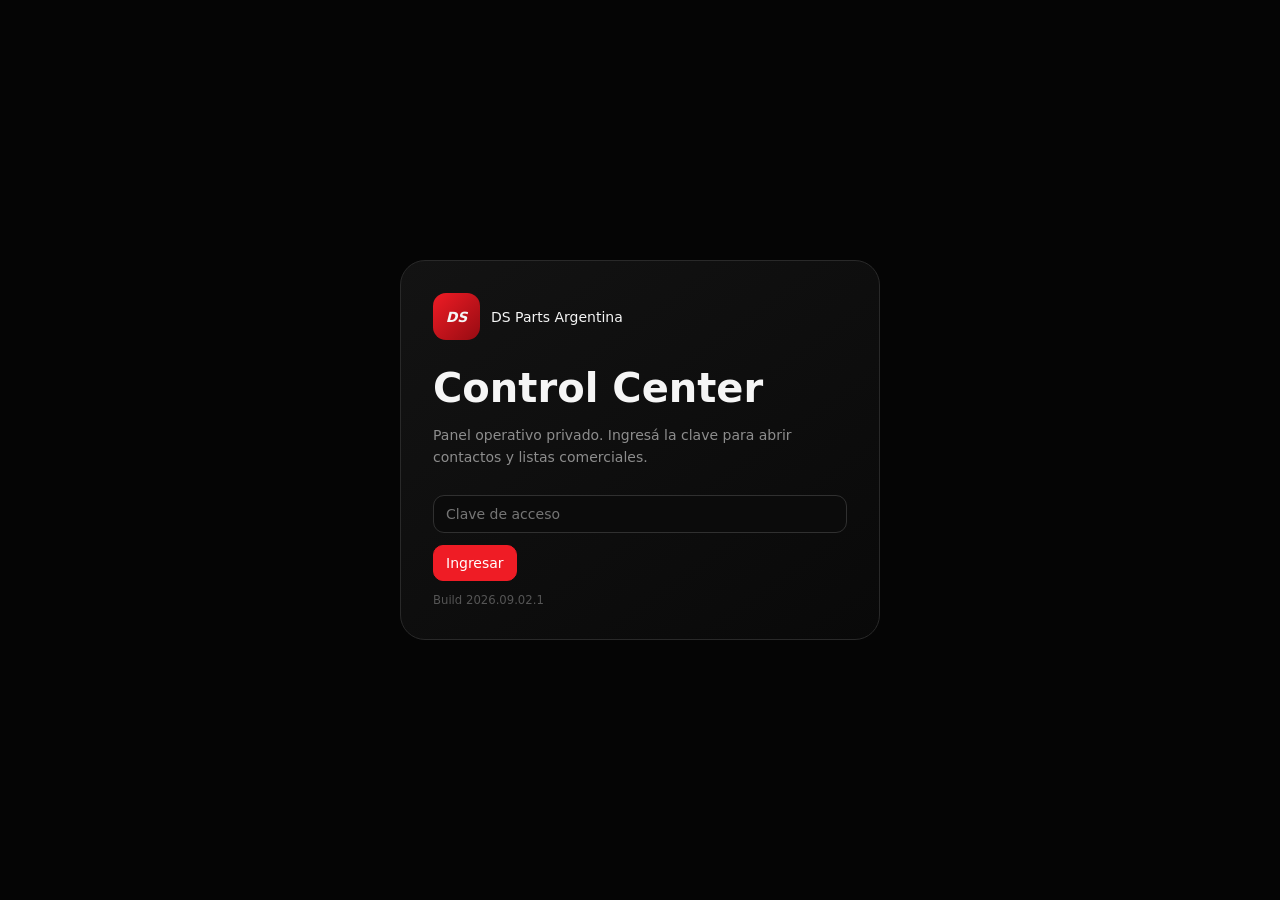
<file: ds-parts-control/index.html>
<!doctype html><html lang="es"><head><meta charset="utf-8"><meta name="viewport" content="width=device-width,initial-scale=1"><meta http-equiv="Cache-Control" content="no-cache, no-store, must-revalidate"><meta http-equiv="Pragma" content="no-cache"><meta http-equiv="Expires" content="0"><title>DS Parts Control Center</title><link rel="stylesheet" href="app.css?v=20260901-1547"></head><body>
<div id="lock"><div class="login"><div class="brand"><b>DS</b><span>DS Parts Argentina</span></div><h1>Control Center</h1><p>Panel operativo privado. Ingresá la clave para abrir contactos y listas comerciales.</p><input id="pass" type="password" placeholder="Clave de acceso" autocomplete="current-password" onkeydown="if(event.key==='Enter')unlock()"><button onclick="unlock()">Ingresar</button><small id="msg"></small><div id="migration" class="hide" style="margin-top:18px;padding-top:16px;border-top:1px solid #2a2a2a"><p style="font-size:13px;line-height:1.5;margin:0 0 12px">La nueva clave ya fue validada. La base existente continúa cifrada con la clave anterior. Ingresala una sola vez para migrar el acceso sin perder información.</p><input id="oldPass" type="password" placeholder="Clave anterior" autocomplete="current-password" onkeydown="if(event.key==='Enter')migrateAccess()"><button onclick="migrateAccess()">Migrar y abrir</button><small id="migMsg"></small><small style="display:block;margin-top:10px;color:#777">La clave anterior se usa para descifrar la base y no se guarda en texto plano.</small></div><small style="display:block;margin-top:12px;color:#555">Build 2026.09.02.1</small></div></div>
<div id="app" class="hide"><aside><div class="brand"><b>DS</b><span>DS Parts<br><small>ARGENTINA</small></span></div><nav id="nav"><button data-v="dash" class="on">Dashboard</button><button data-v="quick">Consulta rápida</button><button data-v="pros">Prospectos</button><button data-v="prices">Precios & Marcas</button><button data-v="camp">Campañas</button><button data-v="combos">Combos</button><button data-v="log">Logística</button><button data-v="exp">Exportar</button><button data-v="set">Configuración</button></nav><footer>Control Center v2<br><span id="syncMini">Modo local cifrado</span><br><small id="searchVer">Search directo</small></footer></aside>
<main><header><div><small>CONTROL OPERATIVO Y COMERCIAL</small><h1>DS Parts <em>Control Center</em></h1></div><a href="https://wa.me/5491161396633" target="_blank">WhatsApp</a></header>
<section id="dash" class="view on"><div class="hero"><div><small>SISTEMA CENTRALIZADO</small><h2>Una sola base.<br><em>Todo el negocio visible.</em></h2><p>Prospectos, listas de precios, marcas, campañas, logística y promociones en un mismo panel.</p></div><div class="heroK"><div><span>Prospectos</span><b id="dC">—</b></div><div><span>Productos</span><b id="dP">—</b></div></div></div><div class="metrics" id="metrics"></div><h3>Accesos operativos</h3><div class="cards" id="dashCards"></div></section>
<section id="quick" class="view"><div class="title"><h2>Consulta rápida</h2><p>Buscá simultáneamente productos y prospectos.</p></div><div class="bar"><input id="qSearch" class="search" placeholder="Cronos 1.3, WO340, Gol Trend, Morón..." autocomplete="off" autocapitalize="off" spellcheck="false" inputmode="search" oninput="quick()"></div><div class="cols"><div class="panel"><h3>Productos</h3><div id="qP"></div></div><div class="panel"><h3>Prospectos</h3><div id="qC"></div></div></div></section>
<section id="pros" class="view"><div class="title"><h2>Prospectos</h2><p id="pCount"></p></div><div class="bar"><input id="pS" placeholder="Buscar negocio, localidad, rubro, teléfono, email..." autocomplete="off" autocapitalize="off" spellcheck="false" inputmode="search" oninput="prospects()"><select id="pL" onchange="prospects()"><option value="">Todas las localidades</option></select><select id="pSt" onchange="prospects()"><option value="">Todos los estados</option></select></div><div class="table"><table><thead><tr><th>ID</th><th>Negocio</th><th>Localidad</th><th>Rubro</th><th>Contacto</th><th>Email</th><th>Estado</th><th>Acciones</th></tr></thead><tbody id="pBody"></tbody></table></div></section>
<section id="prices" class="view"><div class="title"><h2>Precios & Marcas</h2><p>Catálogo unificado de las listas comerciales cargadas.</p></div><div class="cards" id="brands"></div><div class="bar"><input id="prS" placeholder="Buscar código, aplicación, modelo..." autocomplete="off" autocapitalize="off" spellcheck="false" inputmode="search" oninput="prices()"><select id="prB" onchange="prices()"><option value="">Todas las marcas</option></select><select id="prCat" onchange="prices()"><option value="">Todas las categorías</option></select></div><p id="prCount"></p><div class="table"><table><thead><tr><th>Marca</th><th>Código</th><th>Categoría</th><th>Aplicación</th><th>Precio comercio</th><th>Referencia</th><th>Fuente</th></tr></thead><tbody id="prBody"></tbody></table></div></section>
<section id="camp" class="view"><div class="title"><h2>Campañas</h2><p>Seguimiento de tandas de validación.</p></div><div id="batches" class="panel"></div><button class="red" onclick="addCampaign()">Registrar tanda</button><div class="table"><table><thead><tr><th>Fecha</th><th>Hora</th><th>Enviados</th><th>Hard</th><th>Soft</th><th>Notas</th></tr></thead><tbody id="cBody"></tbody></table></div></section>
<section id="combos" class="view"><div class="title"><h2>Combos</h2><p>Promociones actuales DS Parts.</p></div><div class="comboGrid" id="comboGrid"></div><div class="note">Los 4 flyers comerciales continúan siendo las piezas oficiales de WhatsApp. Los datos de los 12 combos quedan centralizados aquí para consulta rápida.</div></section>
<section id="log" class="view"><div class="title"><h2>Logística</h2><p>Base agrupada por localidad para organizar recorridos.</p></div><div class="locs" id="locs"></div></section>
<section id="exp" class="view"><div class="title"><h2>Exportar</h2><p>Respaldos y archivos de trabajo.</p></div><div class="cards"><article><h3>Prospectos CSV</h3><p>Base completa con estados y notas.</p><button onclick="exportCSV()">Descargar</button></article><article><h3>Contactos WhatsApp VCF</h3><p>Importación masiva para la nueva línea. Excluye Zona Oeste y teléfonos duplicados.</p><button class="red" onclick="exportVCF()">Descargar VCF sin Zona Oeste</button></article><article><h3>Estado cifrado</h3><p>Backup operativo.</p><button onclick="exportState()">Descargar</button></article></div></section>
<section id="set" class="view"><div class="title"><h2>Configuración</h2><p>Sincronización gratuita entre usuarios mediante GitHub.</p></div><div class="cols"><div class="panel"><h3>Seguridad</h3><p>La base y las listas están cifradas. La clave no está en el repositorio.</p><button onclick="location.reload()">Bloquear</button></div><div class="panel"><h3>Sincronización compartida</h3><p>Ingresá un token fino de GitHub con Contents Read/Write solo para este repositorio.</p><input id="token" type="password" placeholder="GitHub token"><button onclick="saveToken()">Guardar</button><button class="red" onclick="sync()">Sincronizar</button><small id="syncMsg"></small></div></div></section>
</main></div><div id="modal" class="modal"><div class="modalBox"><button class="x" onclick="closeM()">×</button><div id="modalIn"></div></div></div>
<script src="app-core.js?v=20260901-1547"></script>
<script src="app-ui.js?v=20260901-1547"></script>
<script src="contacts-no-oeste.js?v=20260902-1000"></script>
<script src="wega-sept-2026.js?v=20260901-1547"></script>
<script src="mareno-sept-2026.js?v=20260901-1547"></script>
</body></html>
</file>
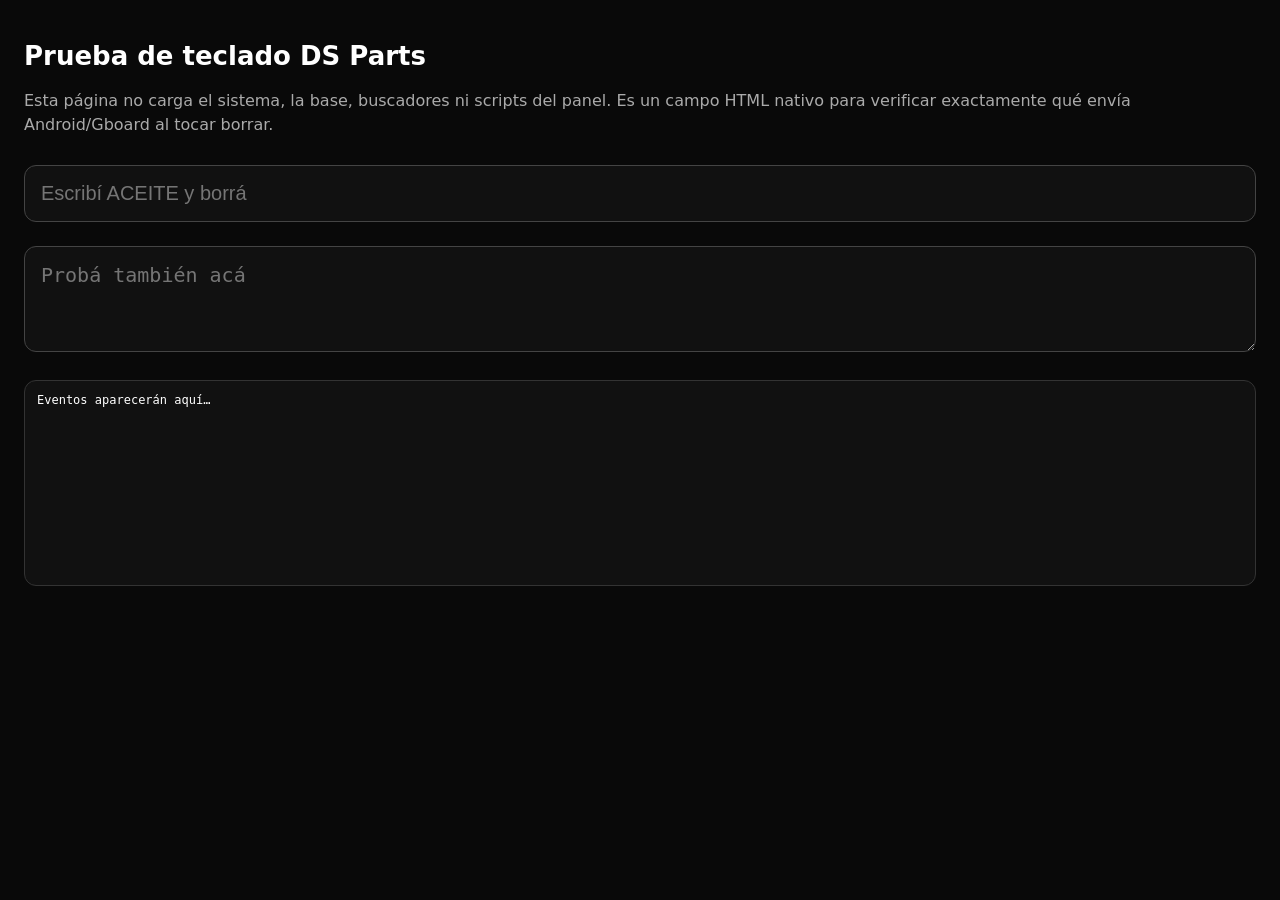
<file: ds-parts-control/keyboard-test.html>
<!doctype html><html lang="es"><head><meta charset="utf-8"><meta name="viewport" content="width=device-width,initial-scale=1,maximum-scale=1"><title>DS Parts Keyboard Test</title><style>body{margin:0;background:#090909;color:#fff;font-family:system-ui;padding:24px}h1{font-size:26px}p{color:#aaa;line-height:1.5}input,textarea{width:100%;box-sizing:border-box;margin:12px 0;padding:16px;font-size:20px;background:#111;color:#fff;border:1px solid #444;border-radius:12px}pre{white-space:pre-wrap;background:#111;border:1px solid #333;border-radius:12px;padding:12px;font-size:12px;min-height:180px}</style></head><body><h1>Prueba de teclado DS Parts</h1><p>Esta página no carga el sistema, la base, buscadores ni scripts del panel. Es un campo HTML nativo para verificar exactamente qué envía Android/Gboard al tocar borrar.</p><input id="t" type="text" autocomplete="off" autocapitalize="off" spellcheck="false" placeholder="Escribí ACEITE y borrá"><textarea id="ta" rows="3" placeholder="Probá también acá"></textarea><pre id="log">Eventos aparecerán aquí…</pre><script>const log=document.getElementById('log');let lines=[];function add(s){lines.unshift(new Date().toLocaleTimeString()+'  '+s);log.textContent=lines.slice(0,30).join('\n')}for(const id of ['t','ta']){const el=document.getElementById(id);['keydown','beforeinput','input','compositionstart','compositionupdate','compositionend'].forEach(type=>el.addEventListener(type,e=>{add(id+' '+type+' key='+(e.key??'')+' inputType='+(e.inputType??'')+' data='+(e.data??'')+' value="'+el.value+'" composing='+(e.isComposing??false))}))}</script></body></html>
</file>
<file: ds-parts-control/app.css>
:root{--bg:#070707;--p:#111;--p2:#161616;--ln:#292929;--tx:#f5f5f5;--mu:#8d8d8d;--r:#ef1c25;--g:#15ba67;--a:#eab13d}*{box-sizing:border-box}body{margin:0;background:radial-gradient(circle at 80% 0,#21090b 0,transparent 28%),var(--bg);color:var(--tx);font:14px Inter,system-ui,Segoe UI,Arial}button,input,select,textarea{font:inherit}button,a{cursor:pointer}.hide{display:none!important}#lock{position:fixed;inset:0;display:grid;place-items:center;background:#050505;z-index:20}.login{width:min(480px,92%);padding:32px;border:1px solid var(--ln);border-radius:25px;background:linear-gradient(145deg,#131313,#090909)}.brand{display:flex;align-items:center;gap:11px}.brand>b{display:grid;place-items:center;width:47px;height:47px;border-radius:13px;background:linear-gradient(135deg,var(--r),#960b12);font-style:italic}.login h1{font-size:40px;margin:25px 0 5px}.login p,.title p,.panel p,article p{color:var(--mu);line-height:1.55}.login input,#set input{width:100%;margin:12px 0}input,select,textarea{background:#0b0b0b;border:1px solid #303030;border-radius:11px;padding:10px 12px;color:white;outline:none}input:focus,select:focus{border-color:#555}button,header a{border:1px solid #333;background:#171717;color:white;padding:9px 12px;border-radius:10px;text-decoration:none}.red,.login button{background:var(--r);border-color:var(--r)}#app{display:grid;grid-template-columns:235px 1fr;min-height:100vh}aside{position:sticky;top:0;height:100vh;padding:20px 14px;border-right:1px solid #222;background:#060606}aside .brand span{font-size:17px;font-weight:700}aside small{color:#777;letter-spacing:1.5px}nav{display:grid;gap:5px;margin-top:24px}nav button{text-align:left;background:transparent;border-color:transparent;color:#aaa}nav button.on,nav button:hover{background:#151515;border-color:#292929;color:white}nav button.on:after{content:"";float:right;width:7px;height:7px;border-radius:50%;background:var(--r);margin-top:5px}aside footer{position:absolute;bottom:18px;left:14px;right:14px;padding:12px;border:1px solid #282828;border-radius:13px;color:#888;font-size:11px}main{padding:25px 28px 60px;max-width:1700px;width:100%;margin:auto}header{display:flex;justify-content:space-between;align-items:center;margin-bottom:22px}header small{color:#777;letter-spacing:2px}header h1{font-size:clamp(34px,4vw,57px);margin:5px 0;letter-spacing:-2px}em{font-style:normal;color:var(--r)}.view{display:none}.view.on{display:block}.hero{display:grid;grid-template-columns:1.25fr .75fr;gap:22px;padding:34px;border:1px solid #282828;border-radius:27px;background:linear-gradient(120deg,#111 55%,#24090b);overflow:hidden}.hero h2{font-size:clamp(40px,5vw,72px);line-height:.93;letter-spacing:-3px;margin:18px 0}.hero p{color:#aaa;max-width:650px}.heroK{display:grid;align-content:center;gap:12px}.heroK div{padding:18px;border:1px solid #353535;border-radius:18px;background:#121212}.heroK span{color:#888}.heroK b{display:block;font-size:42px;margin-top:5px}.metrics{display:grid;grid-template-columns:repeat(4,1fr);gap:12px;margin:13px 0 28px}.metric{padding:17px;border:1px solid #282828;border-radius:17px;background:#111}.metric small{color:#777;text-transform:uppercase}.metric b{display:block;font-size:30px;margin:6px 0}.metric span{font-size:10px;color:var(--g)}h3{margin-top:25px}.cards{display:grid;grid-template-columns:repeat(3,1fr);gap:12px}.cards article,.panel{padding:18px;border:1px solid #292929;border-radius:18px;background:linear-gradient(145deg,#141414,#0c0c0c)}.cards article b{font-size:38px}.title{margin:12px 0 17px}.title h2{font-size:32px;margin:0}.bar{display:flex;gap:8px;flex-wrap:wrap;padding:12px;border:1px solid #292929;border-radius:16px 16px 0 0;background:#101010}.bar input{flex:1;min-width:230px}.table{overflow:auto;max-height:650px;border:1px solid #292929;border-top:0;border-radius:0 0 16px 16px}table{border-collapse:collapse;width:100%;min-width:980px}th,td{padding:11px 13px;border-bottom:1px solid #202020;text-align:left;font-size:12px}th{position:sticky;top:0;background:#121212;color:#777;text-transform:uppercase;z-index:2}tr:hover td{background:#141414}.pill{display:inline-block;padding:5px 8px;border:1px solid #444;border-radius:99px;font-size:10px}.green{color:#7ce0a6;background:#10271a;border-color:#245d3c}.amber{color:#ffd070;background:#2b220e;border-color:#5a451b}.blue{color:#8db6ff;background:#101c35;border-color:#294579}.bad{color:#ff888e;background:#301012;border-color:#68262b}.act{display:inline-block;padding:6px 7px;margin:1px;border:1px solid #333;border-radius:8px;color:white;text-decoration:none;background:#141414}.search{width:100%;margin-bottom:12px}.cols{display:grid;grid-template-columns:1fr 1fr;gap:12px}.item{padding:12px;border-bottom:1px solid #222}.item small{display:block;color:#888;margin-top:3px}.comboGrid{display:grid;grid-template-columns:repeat(4,1fr);gap:11px}.combo{padding:16px;border:1px solid #292929;border-radius:17px;background:#111}.combo small{color:var(--r);font-weight:800}.combo h4{margin:7px 0}.combo p{color:#888;min-height:34px;font-size:11px}.combo b{font-size:23px}.note{margin-top:15px;padding:13px;border:1px solid #51421c;border-radius:13px;background:#211b0e;color:#e9cb7d}.locs{display:grid;grid-template-columns:repeat(5,1fr);gap:9px}.loc{padding:13px;border:1px solid #292929;border-radius:14px;background:#111}.loc b{font-size:22px}.loc span{display:block;color:#888}.modal{display:none;position:fixed;inset:0;background:#000c;z-index:30;place-items:center;padding:18px}.modal.on{display:grid}.modalBox{position:relative;width:min(720px,100%);max-height:90vh;overflow:auto;padding:22px;border:1px solid #383838;border-radius:22px;background:#101010}.x{position:absolute;right:14px;top:14px}.form{display:grid;grid-template-columns:1fr 1fr;gap:9px}.form label{font-size:11px;color:#888}.form label.full{grid-column:1/-1}.form input,.form select,.form textarea{width:100%;margin-top:4px}#syncMsg,#msg{display:block;color:#ff858a;margin-top:8px}@media(max-width:1050px){#app{grid-template-columns:1fr}aside{position:relative;height:auto}nav{display:flex;overflow:auto}aside footer{display:none}.hero{grid-template-columns:1fr}.metrics,.comboGrid,.locs{grid-template-columns:repeat(2,1fr)}}@media(max-width:768px){html,body{width:100%;max-width:100%;overflow-x:hidden}body{font-size:14px;padding-bottom:74px}#lock{padding:16px}.login{width:100%;max-width:430px;padding:24px 20px;border-radius:20px}.login h1{font-size:34px}.login input,.login button{min-height:48px}.login button{width:100%;font-weight:800}#app{display:block;min-height:100vh}aside{position:sticky;top:0;z-index:18;height:auto;padding:10px 12px;border-right:0;border-bottom:1px solid #242424;background:rgba(6,6,6,.96);backdrop-filter:blur(16px)}aside .brand{justify-content:center}aside .brand>b{width:38px;height:38px;border-radius:11px}aside .brand span{font-size:14px;line-height:1.05}aside footer{display:none}nav{position:fixed;left:0;right:0;bottom:0;z-index:25;display:flex;gap:4px;margin:0;padding:7px 8px calc(7px + env(safe-area-inset-bottom));overflow-x:auto;background:rgba(7,7,7,.97);border-top:1px solid #292929;backdrop-filter:blur(16px);scrollbar-width:none}nav::-webkit-scrollbar{display:none}nav button{flex:0 0 auto;min-height:44px;padding:9px 12px;border-radius:10px;font-size:12px;white-space:nowrap;text-align:center;color:#aaa}nav button.on{background:#1a1a1a;border-color:#3a3a3a;color:white}nav button.on:after{display:none}main{padding:16px 12px calc(28px + env(safe-area-inset-bottom));max-width:none}header{align-items:flex-start;gap:10px;margin-bottom:14px}header small{font-size:9px;letter-spacing:1.4px}header h1{font-size:30px;line-height:1.02;letter-spacing:-1.5px;margin:4px 0}header a{display:inline-flex;align-items:center;justify-content:center;min-width:44px;min-height:44px;font-size:0;padding:0;border-radius:12px}header a:after{content:'WA';font-size:11px;font-weight:900}.hero{display:block;padding:20px;border-radius:20px;background:linear-gradient(145deg,#111 48%,#23090b)}.hero h2{font-size:36px;line-height:.96;letter-spacing:-2px;margin:12px 0}.hero p{font-size:13px;line-height:1.55}.heroK{grid-template-columns:1fr 1fr;margin-top:16px}.heroK div{padding:14px;border-radius:14px}.heroK b{font-size:30px}.metrics{grid-template-columns:repeat(2,1fr);gap:8px;margin:10px 0 22px}.metric{padding:13px;border-radius:14px}.metric b{font-size:26px}.metric small{font-size:9px}.cards,.cols,.comboGrid,.locs,.form{grid-template-columns:1fr;gap:10px}.cards article,.panel{padding:15px;border-radius:15px}.cards article b{font-size:32px}.title{margin:6px 0 13px}.title h2{font-size:27px;letter-spacing:-.6px}.title p{margin:5px 0;font-size:12px}.bar{display:grid;grid-template-columns:1fr;padding:10px;border-radius:14px 14px 0 0}.bar input,.bar select,.search{width:100%;min-width:0;min-height:44px}.table{max-height:none;border-radius:0 0 14px 14px;-webkit-overflow-scrolling:touch}table{min-width:760px}th,td{padding:10px 11px;font-size:11px}th:first-child,td:first-child{position:sticky;left:0;background:#101010;z-index:1}th:first-child{z-index:3}.act{min-height:34px;padding:8px 9px}.combo{padding:14px;border-radius:15px}.combo p{min-height:0}.loc{padding:12px}.modal{padding:0;align-items:end}.modalBox{width:100%;max-height:92dvh;border-radius:22px 22px 0 0;padding:22px 15px calc(24px + env(safe-area-inset-bottom));border-left:0;border-right:0;border-bottom:0}.x{min-width:40px;min-height:40px}.form label.full{grid-column:auto}.form input,.form select,.form textarea{min-height:44px}button{min-height:42px}.note{font-size:12px;line-height:1.45}}@media(max-width:420px){main{padding-left:10px;padding-right:10px}aside{padding-left:10px;padding-right:10px}header h1{font-size:27px}.hero{padding:17px}.hero h2{font-size:31px}.metrics{grid-template-columns:1fr 1fr}.metric{padding:11px}.metric b{font-size:23px}.heroK{grid-template-columns:1fr 1fr}.heroK b{font-size:26px}nav button{padding:8px 10px;font-size:11px}table{min-width:700px}.login{padding:22px 17px}}
</file>
